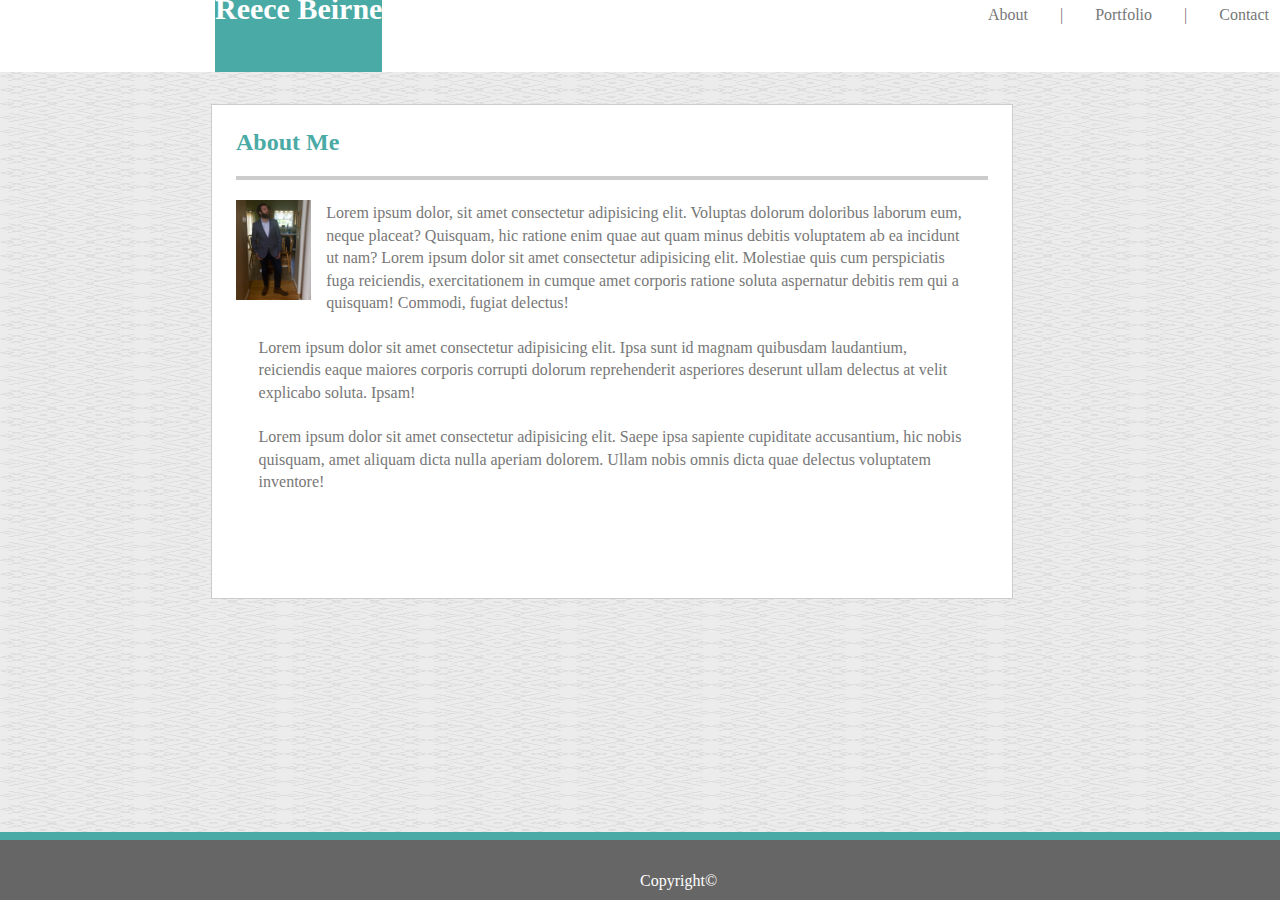
<file: index.html>
<!DOCTYPE html>
<html lang="en">

<head>
    <meta charset="UTF-8">
    <meta name="viewport" content="width=device-width, initial-scale=1.0">
    <meta http-equiv="X-UA-Compatible" content="ie=edge">
    <title>Student Bio</title>
    <link rel="stylesheet" type="text/css" href="./assests/css/style.css"/>
</head>

<body>
    <header>
        <ul>
            <li>
                <h1 id="name">Reece Beirne</h1>
            </li>

            <li><a href="contact.html">Contact</a></li>
            <li><a class="line">|</a></li>
            <li><a href="portfolio.html">Portfolio</a></li>
            <li><a class="line">|</a></li>
            <li><a href="about">About</a></li>
        </ul>
    </header>

    <div id="outside">
        <div id="middle">
            <div id="inside">
                <h2>About Me</h2>
                <div id="border"></div>

                    <img class="profile" src="assests/images/profile-picture.jpg" alt="Reece Beirne"/>
                    
                    <p>Lorem ipsum dolor, sit amet consectetur adipisicing elit. Voluptas dolorum doloribus laborum
                        eum, neque placeat? Quisquam, hic ratione enim quae aut quam minus debitis voluptatem ab ea
                        incidunt ut nam? Lorem ipsum dolor sit amet consectetur adipisicing elit. Molestiae quis cum
                        perspiciatis fuga reiciendis, exercitationem in cumque amet corporis ratione soluta aspernatur
                        debitis rem qui a quisquam! Commodi, fugiat delectus!
                        <br>
                        <br>
                        Lorem ipsum dolor sit amet consectetur adipisicing elit. Ipsa sunt id magnam quibusdam laudantium, reiciendis eaque maiores corporis corrupti dolorum reprehenderit asperiores deserunt ullam delectus at velit explicabo soluta. Ipsam!
                        <br>
                        <br>
                        Lorem ipsum dolor sit amet consectetur adipisicing elit. Saepe ipsa sapiente cupiditate accusantium, hic nobis quisquam, amet aliquam dicta nulla aperiam dolorem. Ullam nobis omnis dicta quae delectus voluptatem inventore!</p>

            </div>
        </div>
    </div>                    

        <footer>
            <span id="Copyright">Copyright©</span>
        </footer>

</body>

</html>
</file>
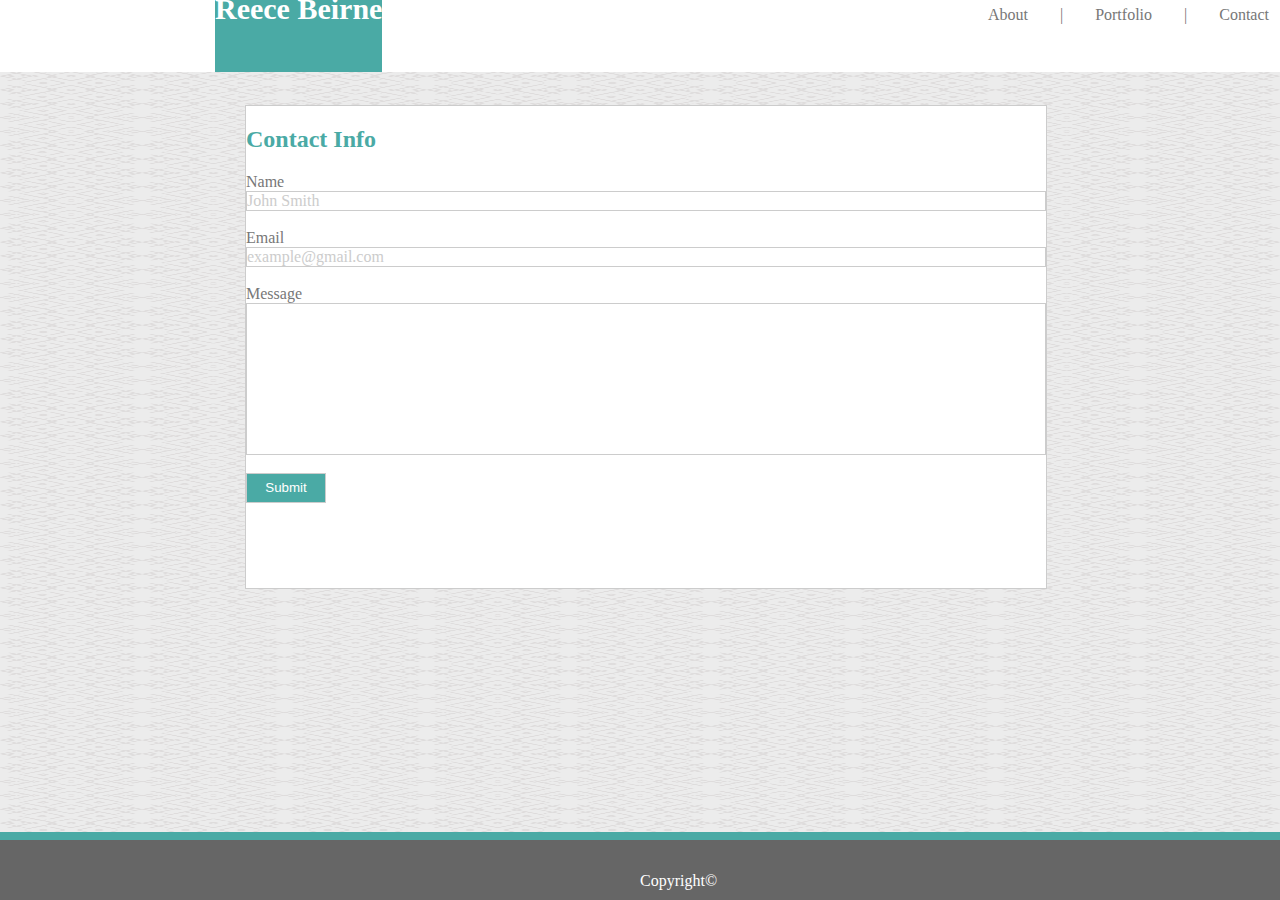
<file: contact.html>
<!DOCTYPE html>
<html lang="en">
<head>
    <meta charset="UTF-8">
    <meta name="viewport" content="width=device-width, initial-scale=1.0">
    <meta http-equiv="X-UA-Compatible" content="ie=edge">
    <title>Document</title>
    <link rel="stylesheet" type="text/css" href="./assests/css/style.css"/>
</head>
<body>
        <header>
                <ul>
                    <li>
                        <h1 id="name">Reece Beirne</h1>
                    </li>
        
                    <li><a href="contact.html">Contact</a></li>
                    <li><a class="line">|</a></li>
                    <li><a href="portfolio.html">Portfolio</a></li>
                    <li><a class="line">|</a></li>
                    <li><a href="index.html">About</a></li>
                </ul>
        </header>

        <div id="outside">
                <div id="middle2">
                    <div id="inside2">
                        <h2>Contact Info</h2>
                        <div id="border2"></div>

        <div id="Name">Name</div>
        <div id="John">John Smith</div>
        <br>
        <div id="Email">Email</div>
        <div id="Example">example@gmail.com</div>
        <br>
        <div id="Message">Message</div>
        <div id="Empty"></div>
        <br>
        <button id="button">Submit</button>   
        
        <footer>
                <span id="Copyright">Copyright©</span>
        </footer>
    
</body>
</html>
</file>
<file: assests/css/style.css>
h1{
    background-color: #4aaaa5;
    color: #ffffff;
    border-color: #cccccc;
    font-family: 'Georgia', Times, 'Times new Roman', serif;
    font-size: 30px;
    height: 80px;
}
h2{
    color: #4aaaa5;
    background-color: #ffffff;
    border-color: #cccccc;
    font-family: 'Georgia', Times, 'Times New Roman', serif;
}

p{
    color: #777777;
    line-height: 1.4;
    margin: inherit;
}

footer{
    background-color: #666666;
    border-top: 8px solid #4aaaa5;
    text-align: center;
    position: fixed;
    left: 0;
    bottom: 0;
    width: 100%;
    color: white;
    height: 60px;
    padding-top: 10x;
}

#Copyright{
    position: absolute;
    bottom: 10px;
}
body{
    border-color: #dddddd;
    background-image: url("../images/herringbone.png");
    background-repeat: round;
    margin: -5px;
}
ul{
    list-style-type: none;
    margin-top: -8px;
    padding: 0;
    overflow: hidden;
    background-color: #ffffff;
}
li h1{
    float: left;
}
li a{
    display: block;
    float: right;
    color: #777777;
    text-align: center;
    padding: 14px 16px;
    text-decoration: none;
}
#border{
    border-style: solid;
    border-bottom-width: 1px;
    margin-bottom: 20px;
    color: #cccccc;
}
#middle{
    border-style: solid;
    border-width: 1px;
    color: #cccccc;
    padding-bottom: 10%;
    margin: 2%;
    background-color: white;
    float: center;
    width: 800px;
}
#outside{
    position: absolute;
    margin-left: 200px;
    margin-right: 200px;
}
#inside{
    margin: 3%;
}
.profile{
    width: 10%;
    float: left;
    margin-right: 15px;
}
#middle2{
    border-style: solid;
    border-width: 1px;
    color: #cccccc;
    padding-bottom: 10%;
    margin: 2%;
    background-color: white;
    float: center;
    width: 800px;
    margin-left: 50px;
}
#name{
    margin-top: 0px;
    margin-left: 220px;
    margin-bottom: 0px;
}
header{
    width: 100%;
    margin: -8px;
    margin: auto;
}
#Name{
    font-family: 'Georgia', Times, 'Times New Roman', serif;
    color: #777777;
}
#John{
    border: #cccccc;
    border-style: solid;
    border-width: 1px;
}
#Email{
    font-family: 'Georgia', Times, 'Times New Roman', serif;
    color: #777777;
}
#Example{
    border: #cccccc;
    border-style: solid;
    border-width: 1px;
}
#Message{
    font-family: 'Georgia', Times, 'Times New Roman', serif;
    color: #777777;
}
#Empty{
    border: #cccccc;
    border-style: solid;
    height: 150px;
    border-width: 1px;
}
#button{
    background-color: #4aaaa5;
    color: white;
    border: #cccccc;
    border-style: solid;
    border-width: 1px;
    height: 30px;
    width: 80px;
}
.image1 {
    height: 100px;
    width: 100px;
    float: left;
}
.image2 {
    height: 100px;
    width: 100px;
    float: bottom;
}
.image5 {
    height: 100px;
    width: 100px;
}
 .image3 {
    height: 100px;
    width: 100px;
    }
.image4 {
    height: 100px;
    width: 100px;
}
.image1 {
    padding: 5px;
    margin-top: -5px;
}
.banner {
    position:relative;
    width: 90%;
}
</file>
